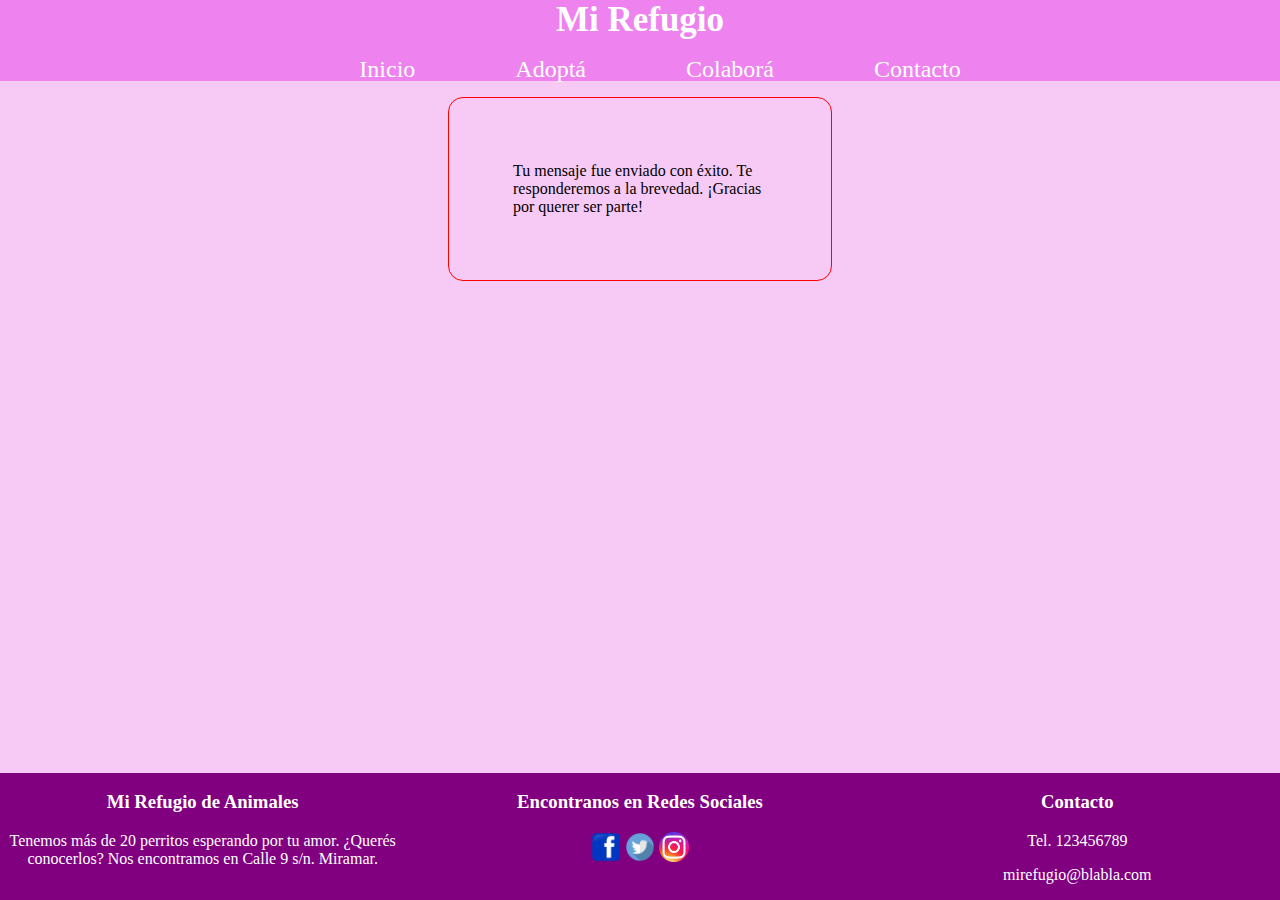
<file: enviado.html>
<!doctype html>

<html>

  <head>

    <title>Formulario</title>
    <meta charset="utf-8">
    <meta name="viewport" content="width=device-width, initial-scale=1, shrink-to-fit=no">
    <link rel="stylesheet" href="css/styles.css">
  </head>


  <body>
    <header>
        <h1>Mi Refugio</h1>
        <nav id="nav-normal">
          <ul>
              <li><a href="./index.html">Inicio</a></li>               
              <li><a href="./adopta.html">Adoptá</a></li>
              <li><a href="./colabora.html">Colaborá</a></li>
              <li><a href="./contacto.html">Contacto</a></li>
          </ul>
      </nav>

      <nav id="nav-chiquito">
                <ul>
                  <li><a href="./index.html">Inicio</a></li>
                  <li><a href="./adopta.html">Adoptá</a></li>
                  <li><a href="./colabora.html">Colaborá</a></li>
                  <li><a href="./contacto.html">Contacto</a></li>
                </ul>
      </nav>
    </header>

    <main>
        <article id="enviado">
            Tu mensaje fue enviado con éxito. Te responderemos a la brevedad. ¡Gracias por querer ser parte!
        </article>
    </main>

  
    <footer>
        <div class="info">
            <h3>Mi Refugio de Animales</h3>
            <p> Tenemos más de 20 perritos esperando por
            tu amor. ¿Querés conocerlos? Nos encontramos en
        Calle 9 s/n. Miramar.</p>
        </div>

        <div class="redes_sociales">
            <h3>Encontranos en Redes Sociales</h3>
            <a href="http://www.facebook.com"><img class="icono" src="img/fb.png"></a>
            <a href="http://www.twitter.com"><img class="icono" src="img/tw.png"></a>
            <a href="http://www.instagram.com"><img class="icono" src="img/ig.png"></a>
        </div>
        
        <div class="fcontacto">
            <h3>Contacto</h3>
            <p>Tel. 123456789</p>
            <p>mirefugio@blabla.com</p>
        </div>
</footer>
  </body>

</html>
</file>
<file: css/styles.css>
body {
	margin: 0;
	background-color: #f7caf5;
}

* {
    box-sizing: border-box;
    
}


header {
    background-color: violet;
	width: 100%;
    height: auto;
    top:0;
    position: sticky;
}

h1 {
    margin-top: 0;
	font-size: 35px !important;
	text-align: center;
	color: #FFFFFF;
}

nav {
    text-align: center;
    margin-left: auto;
    margin-right: auto;
}

nav ul li {
    display: inline-block;
}
nav ul a {	
    line-height: 0 !important;
    text-decoration: none !important;
    font-size: 1.5em;
    color: white;
    padding-left: 2em;
    padding-right: 2em;
}

/* acá uso el efecto Mouse hover */
#nav-normal ul a:hover {
    background-color: white;
    color: violet;
    border-top-left-radius: 50%;
    border-top-right-radius: 50%;
}

#nav-chiquito {
    display: none;
}
#contenedor {
    max-width: 1200px;
    width: 95%;
    margin: 0 auto;   
}

#contenedor img {
    max-width: 100%;
}

#primer_bloque {
    display: flex;
}

#primer_bloque section {
    padding: 5px;
}
footer {
    position:fixed;
    left:0px;
    bottom:0px;
   
    background-color: purple;
    width: 100%;
    color: white;
}
/* Mouse hover sobre una imagen */
footer img:hover {
    width: 40px;
    height: 40px;
    border: 2px solid violet;
    border-radius: 50%;
    transition: width 2s, height 4s;
}

footer img {
    width: 30px;
	height: 30px;
}
footer div {
    display: inline-block !important;
    text-align: center !important;
}

form {
    margin-left: auto;
    margin-right: auto;    
}

.mensaje_error {
    color: red;
    display: none;
}

#fpagos {
    display: flex;
    height: 200px;
    width: 100%;
}

.pago {
    width: 33%;
    height: 200px;
    text-align: center;
    font-size: large;
}

.pago i {
    font-size: x-large;
}

#enviado {
    width: 30%;
    margin-left: auto;
    margin-right: auto;
    border: 1px solid red;
    border-radius: 15px;
    padding: 5%;
}
@media (min-width:600px) {
    footer {
        display: grid;
        grid-template-columns: repeat(3, 1fr);
        column-gap: 2rem;
    }
}

@media (max-width: 800px){
    #primer_bloque {
        display: block;
    }
    
    #primer_bloque section {
        padding: 2px;
    }

    nav ul li {
        padding: 2%;

    }
    #nav-normal ul a:hover {
        background-color: white;
        color: violet;
        border-top-left-radius: 30%;
        border-top-right-radius: 30%;
    }

    .pago {
        width: 100%;
        display: block;
        height: 200px;
    }
    
    footer {
        position: relative;
        left:0px;
        bottom:0px;
    }
}

@media (max-width: 600px){
    #nav-normal ul {
        display: none;
    }

    #nav-chiquito {
        display: block;
    }
    #nav-chiquito a {
        text-decoration: none;
        display: block;
        padding: 10px 20px;
        border-bottom: 2px solid purple;
        max-width: 200px;
        font-variant: small-caps;
      }
    
    #nav-chiquito a:hover {
        color: black;
    }
    #primer_bloque img {
        display: none;
    }   

    footer {
        position: relative;
        left:0px;
        bottom:0px;
    }
   
    #fpagos {
        display: block;
    }
    .pago {

        width: 100%;
        height: 50px;
        display: block;
        
    }

    .pago p {
        display: inline-block;
        padding: 5px;
    }

    #enviado {
        width: 75%;
        margin-left: auto;
        margin-right: auto;
        border: 1px solid red;
        border-radius: 15px;
        padding: 13%;
    }
}
</file>
